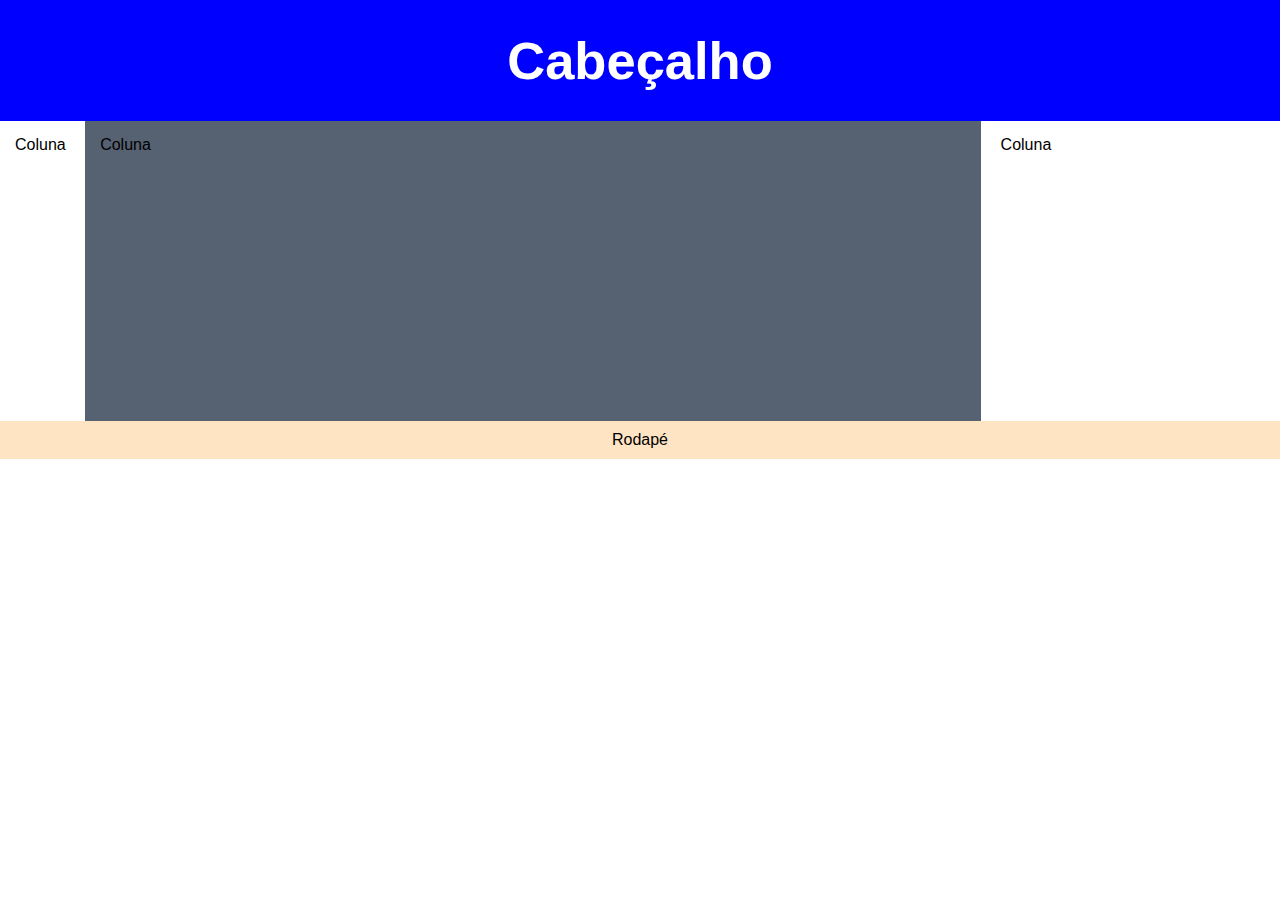
<file: index.html>
<!DOCTYPE html>
<html lang="pt-br">
<head>
  <title>Modelo CSS</title>
  <meta charset="UTF-8">
  <meta name="viewport" content="width=device-width, initial-scale=1.0">
  <style>
    * {
      box-sizing: border-box;
      margin: 0;
      padding: 0;
    }

body {
  font-family: Arial, Helvetica, sans-serif;
}

.header {
  background-color: blue;
  padding: 30px;
  text-align: center;
  font-size: 35px;
  color: white;
}

.column {
  display: inline-block;
  vertical-align: top;
  box-sizing: border-box;
  padding: 15px;
  height: 300px;
} 

.column .side {
  width: 15%;
  background-color: crimson;
}


.column.middle {
  width: 70%;
  background-color: #566172;
}

.row::after {
  content: "";
  display: table;
  clear: both;
}


.footer {
  background-color: bisque;
  padding: 10px;
  text-align: center;
}

@media (max-width: 600px) {
  .column.side, .column.middle {
    width: 100%;
  }
}
  </style>
</head>
<body>
<div class="header">
  <h2>Cabeçalho</h2>
</div>
<div class="row">
  <div class="column side">Coluna</div>
  <div class="column middle">Coluna</div>
  <div class="column side">Coluna</div>
</div>
<div class="footer">
  <p>Rodapé</p>
</div>
</body>
</html>
</file>
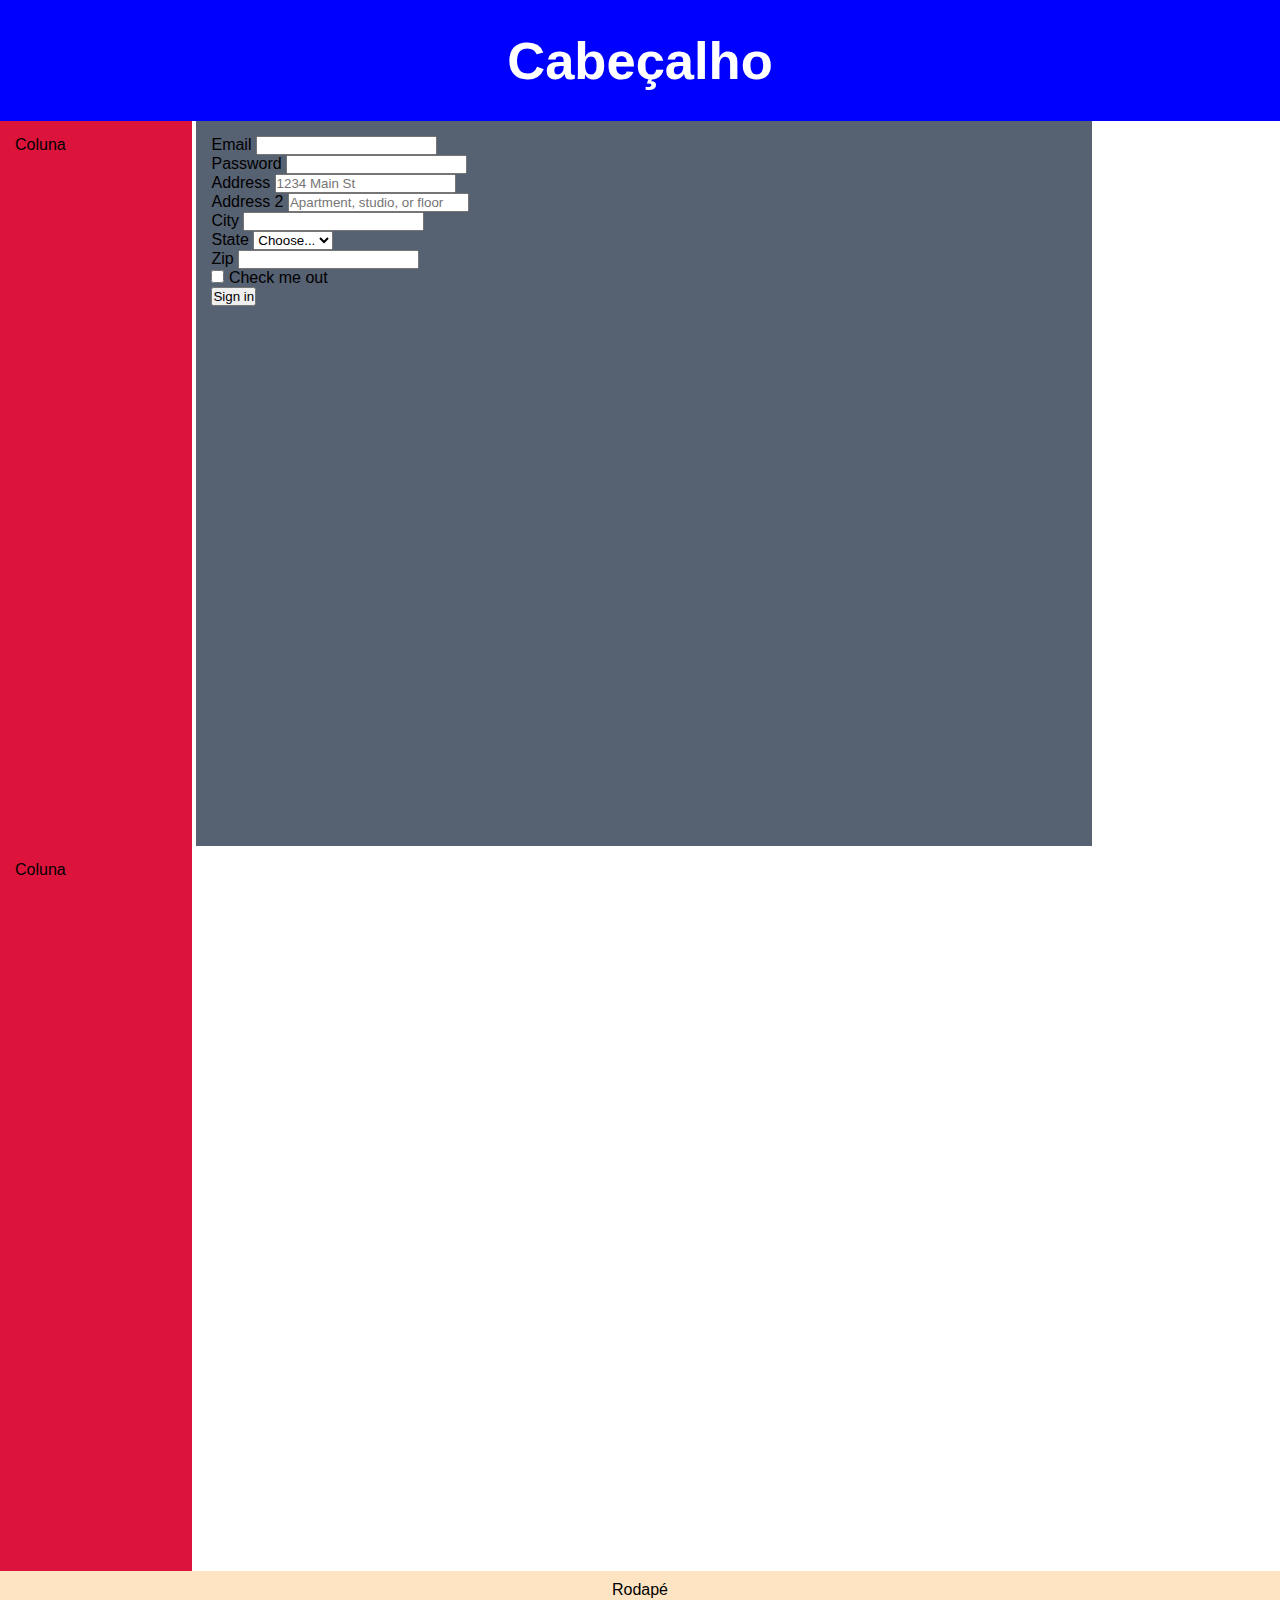
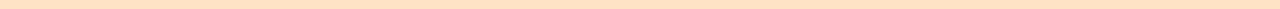
<file: Template-Bootstrap/index.html>
<!DOCTYPE html>
<html lang="pt-br">
<head>
  <title>Modelo CSS</title>
  <meta charset="UTF-8">
  <meta name="viewport" content="width=device-width, initial-scale=1.0">
  <link href="https://cdn.jsdelivr.net/npm/bootstrap@5.3.0-alpha3/dist/css/bootstrap.min.css" rel="stylesheet" integrity="sha384-KK94CHFLLe+nY2dmCWGMq91rCGa5gtU4mk92HdvYe+M/SXH301p5ILy+dN9+nJOZ" crossorigin="anonymous">
  <script src="https://cdn.jsdelivr.net/npm/bootstrap@5.3.0-alpha3/dist/js/bootstrap.bundle.min.js" integrity="sha384-ENjdO4Dr2bkBIFxQpeoTz1HIcje39Wm4jDKdf19U8gI4ddQ3GYNS7NTKfAdVQSZe" crossorigin="anonymous"></script>
  <style>
    * {
      box-sizing: border-box;
      margin: 0;
      padding: 0;
    }

    body {
      font-family: Arial, Helvetica, sans-serif;
    }

    .header {
      background-color: blue;
      padding: 30px;
      text-align: center;
      font-size: 35px;
      color: white;
    }

    .column {
      display: inline-block;
      vertical-align: top;
      box-sizing: border-box;
      padding: 15px;
      height: 725px;
    }

    .column.side {
      width: 15%;
      background-color: crimson;
    }

    .column.middle {
      width: 70%;
      background-color: #566172;
    }

    .row::after {
      content: "";
      display: table;
      clear: both;
    }

    .footer {
      background-color: bisque;
      padding: 10px;
      text-align: center;
    }

    @media (max-width: 600px) {
      .column.side, .column.middle {
        width: 100%;
      }
    }
  </style>
</head>
<body>
  <div class="header">
    <h2>Cabeçalho</h2>
  </div>
  <div class="row">
    <div class="column side">Coluna</div>
    <div class="column middle">
      <form class="row g-3">
        <div class="col-md-6">
          <label for="inputEmail4" class="form-label">Email</label>
          <input type="email" class="form-control" id="inputEmail4">
        </div>
        <div class="col-md-6">
          <label for="inputPassword4" class="form-label">Password</label>
          <input type="password" class="form-control" id="inputPassword4">
        </div>
        <div class="col-12">
          <label for="inputAddress" class="form-label">Address</label>
          <input type="text" class="form-control" id="inputAddress" placeholder="1234 Main St">
        </div>
        <div class="col-12">
          <label for="inputAddress2" class="form-label">Address 2</label>
          <input type="text" class="form-control" id="inputAddress2" placeholder="Apartment, studio, or floor">
        </div>
        <div class="col-md-6">
          <label for="inputCity" class="form-label">City</label>
          <input type="text" class="form-control" id="inputCity">
        </div>
        <div class="col-md-4">
          <label for="inputState" class="form-label">State</label>
          <select id="inputState" class="form-select">
            <option selected>Choose...</option>
            <option>...</option>
          </select>
        </div>
        <div class="col-md-2">
          <label for="inputZip" class="form-label">Zip</label>
          <input type="text" class="form-control" id="inputZip">
        </div>
        <div class="col-12">
          <div class="form-check">
            <input class="form-check-input" type="checkbox" id="gridCheck">
            <label class="form-check-label" for="gridCheck">
              Check me out
            </label>
          </div>
        </div>
        <div class="col-12">
          <button type="submit" class="btn btn-primary">Sign in</button>
        </div>
      </form>
   </div>
    <div class="column side">Coluna</div>
  </div>
  <div class="footer">
    <p>Rodapé</p>
  </div>
</body>
</html>
</file>
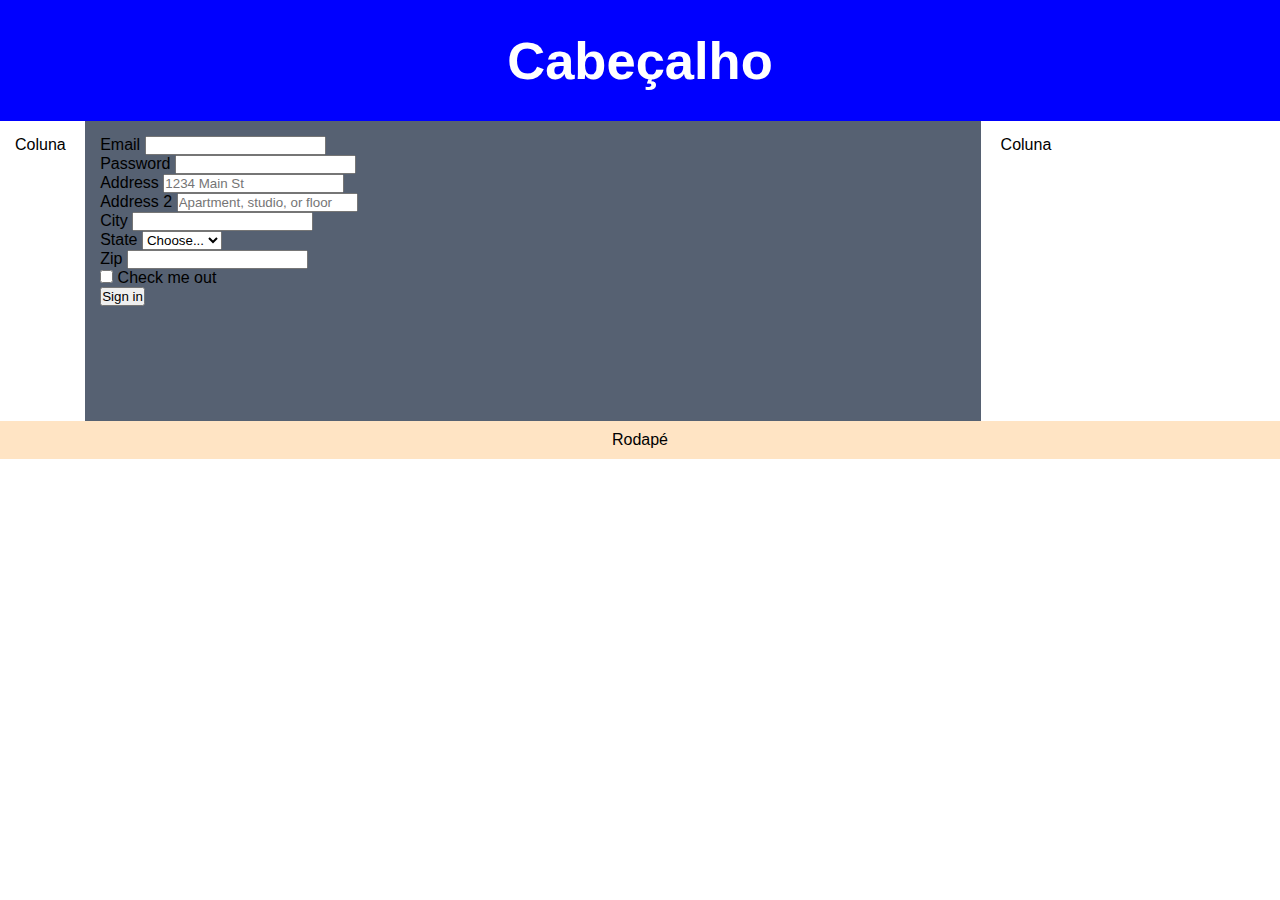
<file: Template-Flexbox/index.html>
<!DOCTYPE html>
<html lang="pt-br">
<head>
  <title>Modelo CSS</title>
  <meta charset="UTF-8">
  <meta name="viewport" content="width=device-width, initial-scale=1.0">
  <link href="https://cdn.jsdelivr.net/npm/bootstrap@5.3.0-alpha3/dist/css/bootstrap.min.css" rel="stylesheet" integrity="sha384-KK94CHFLLe+nY2dmCWGMq91rCGa5gtU4mk92HdvYe+M/SXH301p5ILy+dN9+nJOZ" crossorigin="anonymous">
<script src="https://cdn.jsdelivr.net/npm/bootstrap@5.3.0-alpha3/dist/js/bootstrap.bundle.min.js" integrity="sha384-ENjdO4Dr2bkBIFxQpeoTz1HIcje39Wm4jDKdf19U8gI4ddQ3GYNS7NTKfAdVQSZe" crossorigin="anonymous"></script>
  <style>
    * {
      box-sizing: border-box;
      margin: 0;
      padding: 0;
    }

body {
  font-family: Arial, Helvetica, sans-serif;
}

.header {
  background-color: blue;
  padding: 30px;
  text-align: center;
  font-size: 35px;
  color: white;
}

.column {
  display: inline-block;
  vertical-align: top;
  box-sizing: border-box;
  padding: 15px;
  height: 300px;
} 

.column .side {
  width: 15%;
  background-color: crimson;
}


.column.middle {
  width: 70%;
  background-color: #566172;
}

.row::after {
  content: "";
  display: table;
  clear: both;
}


.footer {
  background-color: bisque;
  padding: 10px;
  text-align: center;
}

@media (max-width: 600px) {
  .column.side, .column.middle {
    width: 100%;
  }
}
  </style>
</head>
<body>
<div class="header">
  <h2>Cabeçalho</h2>
</div>
<div class="row">
  <div class="column side">Coluna</div>
  <div class="column middle">
    <form class="row g-3">
        <div class="col-md-6">
          <label for="inputEmail4" class="form-label">Email</label>
          <input type="email" class="form-control" id="inputEmail4">
        </div>
        <div class="col-md-6">
          <label for="inputPassword4" class="form-label">Password</label>
          <input type="password" class="form-control" id="inputPassword4">
        </div>
        <div class="col-12">
          <label for="inputAddress" class="form-label">Address</label>
          <input type="text" class="form-control" id="inputAddress" placeholder="1234 Main St">
        </div>
        <div class="col-12">
          <label for="inputAddress2" class="form-label">Address 2</label>
          <input type="text" class="form-control" id="inputAddress2" placeholder="Apartment, studio, or floor">
        </div>
        <div class="col-md-6">
          <label for="inputCity" class="form-label">City</label>
          <input type="text" class="form-control" id="inputCity">
        </div>
        <div class="col-md-4">
          <label for="inputState" class="form-label">State</label>
          <select id="inputState" class="form-select">
            <option selected>Choose...</option>
            <option>...</option>
          </select>
        </div>
        <div class="col-md-2">
          <label for="inputZip" class="form-label">Zip</label>
          <input type="text" class="form-control" id="inputZip">
        </div>
        <div class="col-12">
          <div class="form-check">
            <input class="form-check-input" type="checkbox" id="gridCheck">
            <label class="form-check-label" for="gridCheck">
              Check me out
            </label>
          </div>
        </div>
        <div class="col-12">
          <button type="submit" class="btn btn-primary">Sign in</button>
        </div>
      </form>
  </div>
  <div class="column side">Coluna</div>
</div>
<div class="footer">
  <p>Rodapé</p>
</div>
</body>
</html>
</file>
